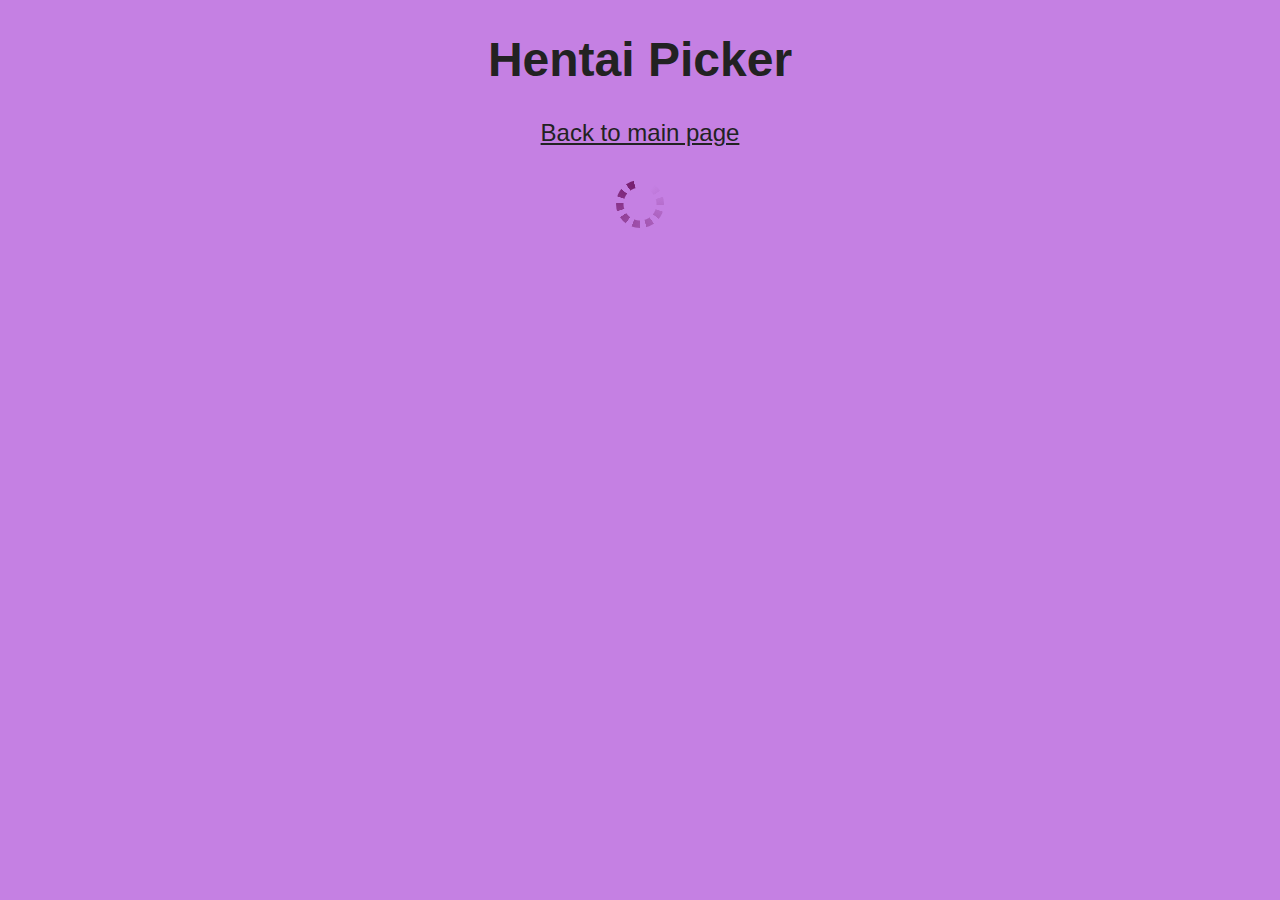
<file: picker.html>
<!DOCTYPE html>
<html lang="en">
    <head>
        <meta charset="UTF-8" />
        <meta name="viewport" content="width=device-width, initial-scale=1.0" />

        <title>Hentai Picker</title>

        <!-- Page's Font: Alexandria -->
        <link rel="preconnect" href="https://fonts.googleapis.com" />
        <link rel="preconnect" href="https://fonts.gstatic.com" crossorigin />
        <link
            href="https://fonts.googleapis.com/css2?family=Alexandria:wght@200;400&display=swap"
            rel="stylesheet"
        />

        <!-- Page Icon -->
        <link
            rel="shortcut icon"
            href="assets/hm_logo_144x144.png"
            type="image/x-icon"
        />
        <link rel="apple-touch-icon" href="assets/hm_logo_144x144.png" />

        <!-- Styles -->
        <link rel="stylesheet" href="css/styles.css" />
        <link rel="stylesheet" href="css/picker.css" />
    </head>
    <body class="bg-dark-page">
        <main>
            <!-- Header -->
            <header>
                <h1 class="title">Hentai Picker</h1>
                <nav class="back-nav">
                    <a class="back-link" href="/">Back to main page</a>
                </nav>
            </header>

            <!-- Picker Content -->
            <article class="categories">
                <div class="loader"></div>
                <h3 class="check-message none"></h3>
                <template id="category-template">
                    <section class="category">
                        <div>
                            <button class="category-random-btn">Random</button>
                            <h2 class="category-name"></h2>
                        </div>
                        <ul class="category-values"></ul>
                    </section>
                </template>
            </article>
        </main>

        <!-- JS Imports -->
        <script src="https://cdn.jsdelivr.net/npm/axios/dist/axios.min.js"></script>
        <script src="js/picker.js" type="module"></script>
    </body>
</html>
</file>
<file: css/styles.css>
:root {
    --first-color: #c580e3;
    --second-color: #571872;
    --third-color: #721869;
    --fourth-color: #16061d;
    --text-light-theme: #222;
    --text-dark-theme: #eee;
    --disabled: #721821;
    --enabled: #187233;
}

*,
::after,
::before {
    box-sizing: border-box;
}

body {
    margin: 0;
    font-family: "Alexandria", sans-serif;
}

.none {
    display: none;
}

.bg-dark-page {
    background-color: var(--first-color);
    color: var(--text-light-theme);
}

.main-title {
    text-align: center;
    font-size: 4rem;
}

.title {
    text-align: center;
    font-size: 3rem;
}

.link {
    text-decoration: none;
    font-size: 1.2rem;
    color: var(--text-light-theme);
    transition: all 0.2s ease-out;
}

.link:hover {
    color: var(--text-dark-theme);
}

.back-nav {
    text-align: center;
    margin: 2rem;
}

.back-link {
    padding: 0.5rem;
    border-radius: 0.5rem;
    font-size: 1.5rem;
    color: var(--third-dark-theme);
    transition: all 0.2s ease-out;
}

.back-link:hover {
    color: var(--first-color);
    background-color: var(--fourth-color);
}

.check-message {
    text-align: center;
    margin-inline: 1rem;
}

/* HTML: <div class="loader"></div> */
.loader {
    width: 50px;
    --b: 8px;
    aspect-ratio: 1;
    border-radius: 50%;
    padding: 1px;
    margin: 0 auto;
    background: conic-gradient(#0000 10%, var(--third-color)) content-box;
    mask: repeating-conic-gradient(
            #0000 0deg,
            #000 1deg 20deg,
            #0000 21deg 36deg
        ),
        radial-gradient(
            farthest-side,
            #0000 calc(100% - var(--b) - 1px),
            #000 calc(100% - var(--b))
        );
    -webkit-mask: repeating-conic-gradient(
            #0000 0deg,
            #000 1deg 20deg,
            #0000 21deg 36deg
        ),
        radial-gradient(
            farthest-side,
            #0000 calc(100% - var(--b) - 1px),
            #000 calc(100% - var(--b))
        );
    mask-composite: intersect;
    -webkit-mask-composite: destination-in;
    animation: l4 1s infinite steps(10);
}
@keyframes l4 {
    to {
        transform: rotate(1turn);
    }
}
</file>
<file: css/picker.css>
.category {
    border: solid medium var(--third-color);
    border-radius: 0.5rem;
    margin: 1rem;
    background-color: var(--first-color);
    color: var(--text-light-theme);
}

.category div {
    display: flex;
    justify-content: center;
    align-items: center;
}

.category-random-btn {
    font-size: 2rem;
    padding: 0.5rem;
    margin: 1rem;
    border: none;
    border-radius: 0.5rem;
    color: var(--text-dark-theme);
    background-color: var(--third-color);
    transition: all 0.3s ease-in-out;
    cursor: pointer;
}

.category-random-btn:hover {
    transform: scale(1.1);
}

.category-values {
    display: grid;
    text-align: center;
    list-style-type: none;
    word-break: break-all;
    grid-template-columns: repeat(auto-fill, minmax(200px, 1fr));
    gap: 1rem;
    padding-bottom: 1rem;
    padding-inline: 2rem;
}

.category-random-selected {
    border-radius: 0.3rem;
    background-color: var(--third-color);
    animation: fadeIn 0.5s;
}

.category-random-selected a {
    color: var(--text-dark-theme);
}

.category-random-selected a:hover {
    opacity: 0.75;
}

@media screen and (max-width: 450px) {
    .category div {
        flex-direction: column;
    }

    .category-values {
        padding: 1rem;
    }
}

@keyframes fadeIn {
    from {
        opacity: 0;
    }
    to {
        opacity: 1;
    }
}
</file>
